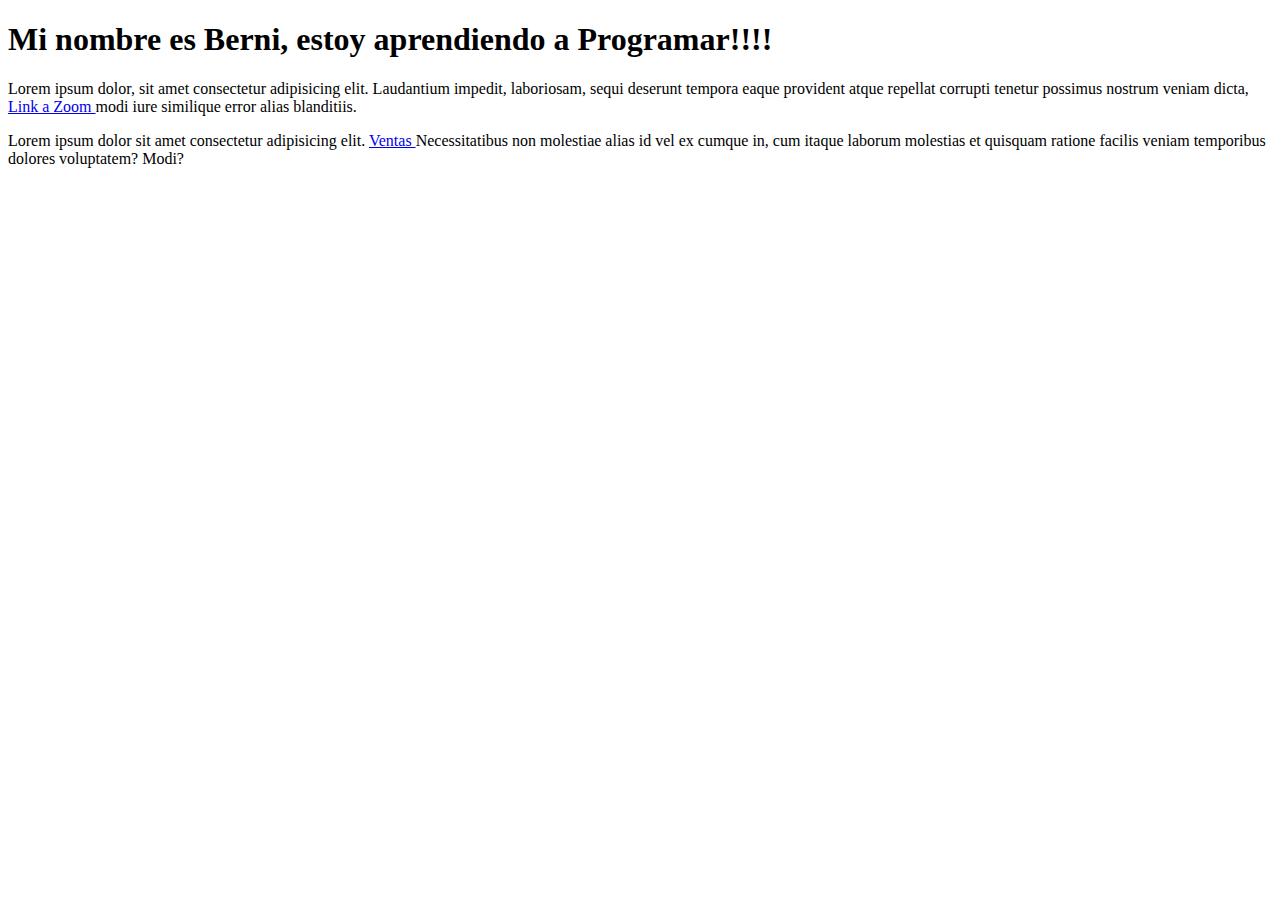
<file: berni.html>
<!DOCTYPE html>
<html lang="en">
<head> <!-- Información para el Navegador --> <!-- Alt + Sh + A -->
    <meta charset="UTF-8"> <!-- Info sobre la tipografía -->
    <meta http-equiv="X-UA-Compatible" content="IE=edge"> <!-- Para compatibilidad de buscadores -->
    <meta name="viewport" content="width=device-width, initial-scale=1.0"> <!-- Es para que la página sea responsive -->
    <title>Home</title> <!-- Es el título que se muestra en la pestaña del buscador -->
</head>
<body>
    <h1>
        Mi nombre es Berni, estoy aprendiendo a Programar!!!!
    </h1>
    <p>Lorem ipsum dolor, sit amet consectetur adipisicing elit. Laudantium impedit, laboriosam, sequi deserunt tempora eaque provident atque repellat corrupti tenetur possimus nostrum veniam dicta, <a href="https://centrodeelearning.zoom.us/s/98791655023#success"> Link a Zoom </a> modi iure similique error alias blanditiis.</p>
    <p>Lorem ipsum dolor sit amet consectetur adipisicing elit. <a href="ventas.html"> Ventas </a> Necessitatibus non molestiae alias id vel ex cumque in, cum itaque laborum molestias et quisquam ratione facilis veniam temporibus dolores voluptatem? Modi?</p>
</body>
</html>
</file>
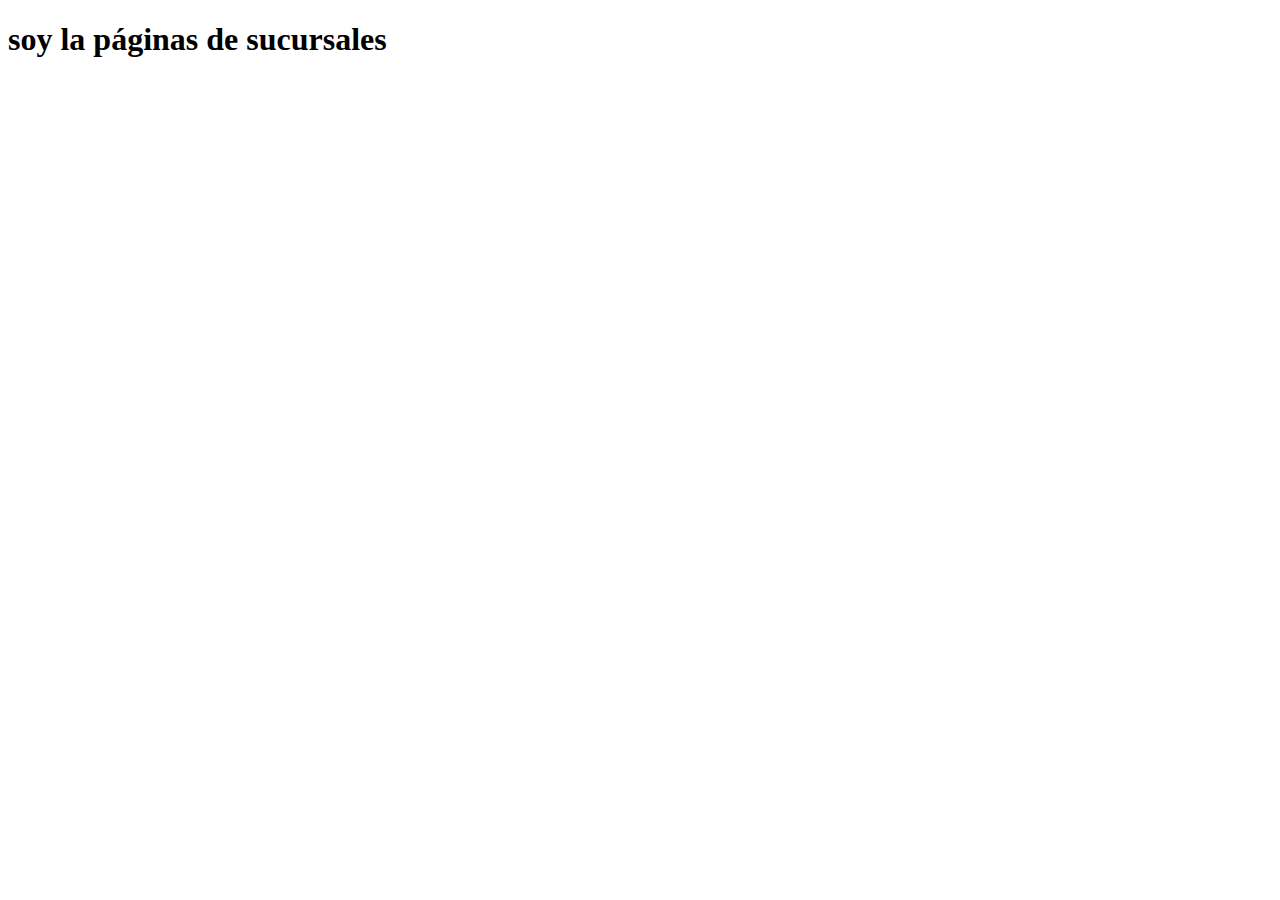
<file: sucursales.html>
<!DOCTYPE html>
<html lang="en">
<head>
    <meta charset="UTF-8">
    <meta http-equiv="X-UA-Compatible" content="IE=edge">
    <meta name="viewport" content="width=device-width, initial-scale=1.0">
    <link rel="stylesheet" href="estilo.css">
    <title>Sucursales</title>
  
</head>
<body>
    <p class="sucursales">
    <h1>soy la páginas de sucursales</h1></p>
</body>
</html>
</file>
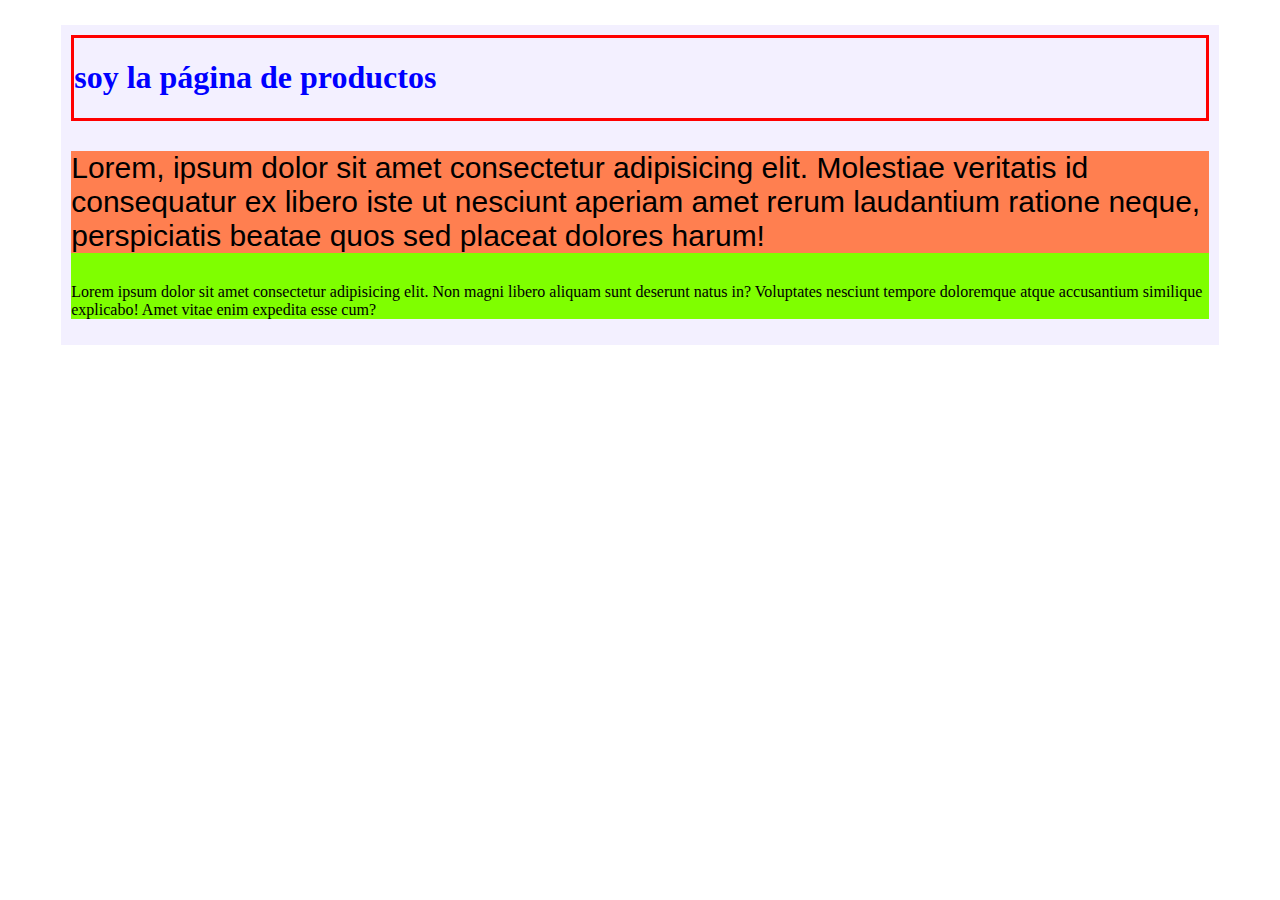
<file: paginas/productos.html>
<!DOCTYPE html>
<html lang="en">
<head>
    <meta charset="UTF-8">
    <meta http-equiv="X-UA-Compatible" content="IE=edge">
    <meta name="viewport" content="width=device-width, initial-scale=1.0">
    <link rel="stylesheet" href="/estilo.css">
    <title>Document</title>

    <style>
        h1{
            color: blue;
        }



    </style>

</head>
<body>
    
    <div id="contenedor">

        <div class="cabecera">
          <h1>soy la página de productos</h1>
        </div>

        <div class="contenido">
            <p class="destacado">Lorem, ipsum dolor sit amet consectetur adipisicing elit. Molestiae veritatis id consequatur ex libero iste ut nesciunt aperiam amet rerum laudantium ratione neque, perspiciatis beatae quos sed placeat dolores harum!</p>
            <p>Lorem ipsum dolor sit amet consectetur adipisicing elit. Non magni libero aliquam sunt deserunt natus in? Voluptates nesciunt tempore doloremque atque accusantium similique explicabo! Amet vitae enim expedita esse cum?</p>
        </div>
        <div class="pie">  
            
        </div>
    </div>



</body>
</html>
</file>
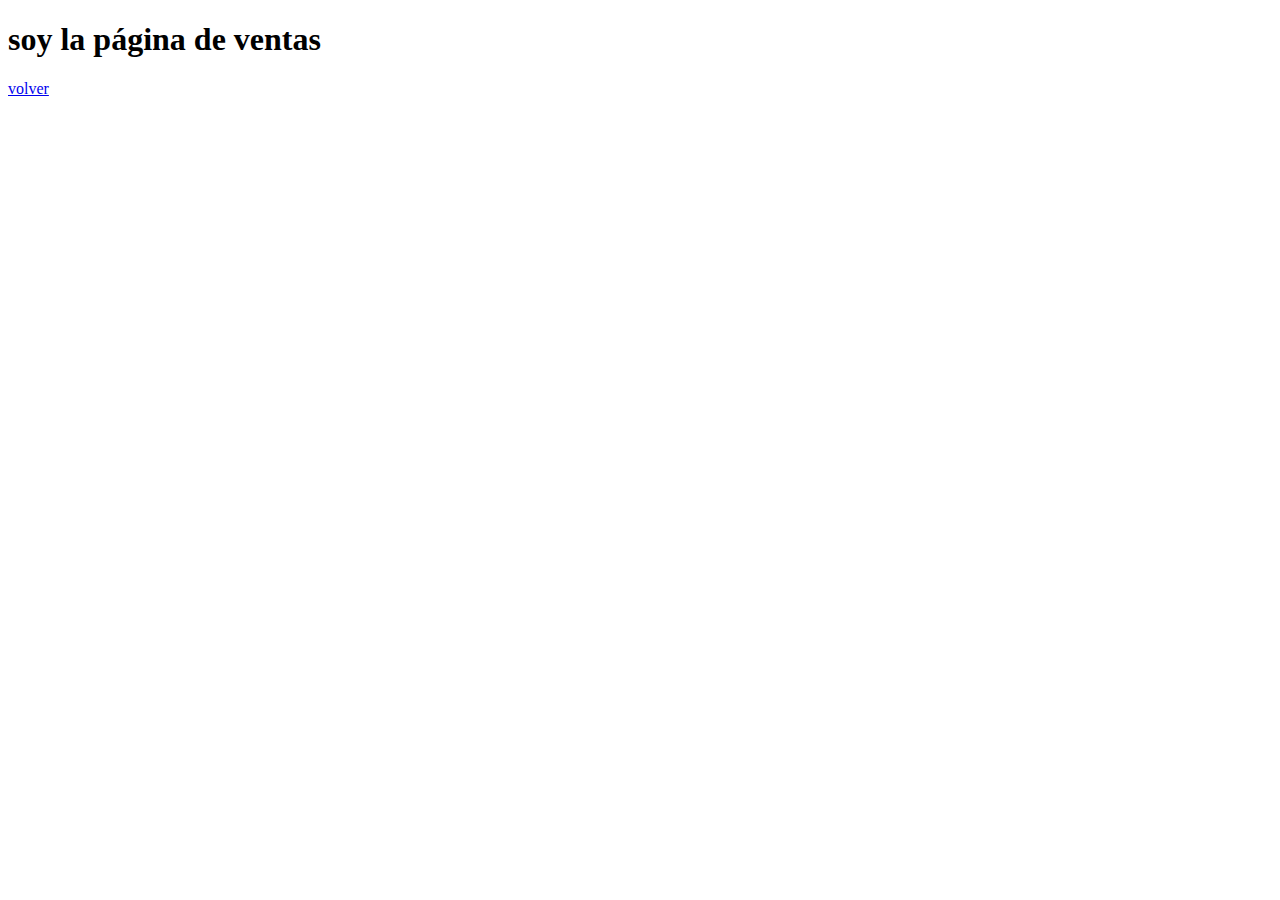
<file: paginas/ventas.html>
<!DOCTYPE html>
<html lang="en">
<head>
    <meta charset="UTF-8">
    <meta http-equiv="X-UA-Compatible" content="IE=edge">
    <meta name="viewport" content="width=>, initial-scale=1.0">
    <title>Document</title>
    <link rel="stylesheet" href="/estilo.css">

</head>
<body>
 <h1>soy la página de ventas</h1>   
 <a href="../index.html">volver</a>
</body>
</html>
</file>
<file: estilo.css>
li{
    font-family: Verdana, Geneva, Tahoma, sans-serif;
    color: darkmagenta;

}

#contenedor{
    background-color: rgb(243, 240, 255);
    width: 90%;
    margin-left: auto;
    margin-right: auto;
    padding: 10px;
    margin-top: 25px;
}

.cabecera{/* la cabecera se llama con punto */
    border: red solid  3px;


} 

.contenido{
    background-color: chartreuse;

}

.destacado{
    font-family: sans-serif;
    font-size: 30px;

background-color: coral;}

.sucursal{

    background-color: brown;
}
</file>
